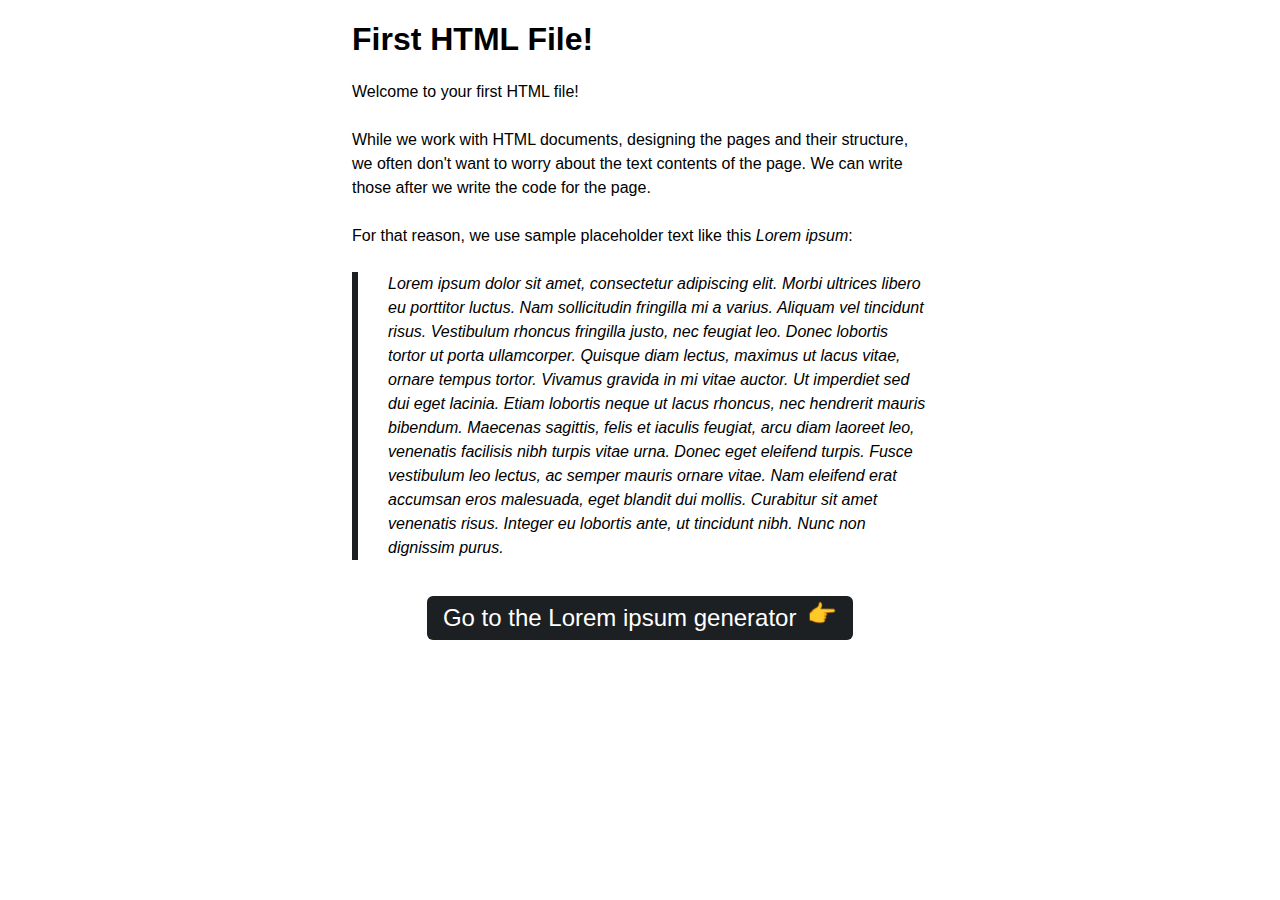
<file: index.html>
<!DOCTYPE html>
<!-- Tell the browser this is an HTML document -->
<!-- Start the HTML document -->
<html lang="en">
  <!-- Page-level data that the user doesn't see directly -->
  <head>
    <!-- The character set the code uses -->
    <meta charset="UTF-8" />
    <meta name="viewport" content="width=device-width, initial-scale=1.0" />
    <!-- Page title (shown in the browser window) -->
    <title>Example HTML File</title>
    <!-- Link the CSS file -->
    <link rel="stylesheet" href="style.css" />
  </head>

  <!-- What the user sees in the page -->
  <body>
    <!-- A top-level title -->
    <h1>First HTML File!</h1>
    <!-- A paragraph -->
    <p>Welcome to your first HTML file!</p>
    <p>
      While we work with HTML documents, designing the pages and their
      structure, we often don't want to worry about the text contents of the
      page. We can write those after we write the code for the page.
    </p>
    <p>
      For that reason, we use sample placeholder text like this
      <i lang="la">Lorem ipsum</i>:
      <!-- Idiomatic text element to describe 'Lorem ipsum' -->
    </p>
    <!-- Added lang="la" to add language information since it's different from the html element -->
    <blockquote lang="la">
      Lorem ipsum dolor sit amet, consectetur adipiscing elit. Morbi ultrices
      libero eu porttitor luctus. Nam sollicitudin fringilla mi a varius.
      Aliquam vel tincidunt risus. Vestibulum rhoncus fringilla justo, nec
      feugiat leo. Donec lobortis tortor ut porta ullamcorper. Quisque diam
      lectus, maximus ut lacus vitae, ornare tempus tortor. Vivamus gravida in
      mi vitae auctor. Ut imperdiet sed dui eget lacinia. Etiam lobortis neque
      ut lacus rhoncus, nec hendrerit mauris bibendum. Maecenas sagittis, felis
      et iaculis feugiat, arcu diam laoreet leo, venenatis facilisis nibh turpis
      vitae urna. Donec eget eleifend turpis. Fusce vestibulum leo lectus, ac
      semper mauris ornare vitae. Nam eleifend erat accumsan eros malesuada,
      eget blandit dui mollis. Curabitur sit amet venenatis risus. Integer eu
      lobortis ante, ut tincidunt nibh. Nunc non dignissim purus.
    </blockquote>
    <!-- A link that takes us to a different page (href = hypertext reference) -->
    <a href="https://lipsum.com">
      <!-- Below, using a span to be able to style the finger differently from the rest of the text -->
      Go to the Lorem ipsum generator <span class="finger">👉</span>
    </a>
  </body>
</html>
</file>
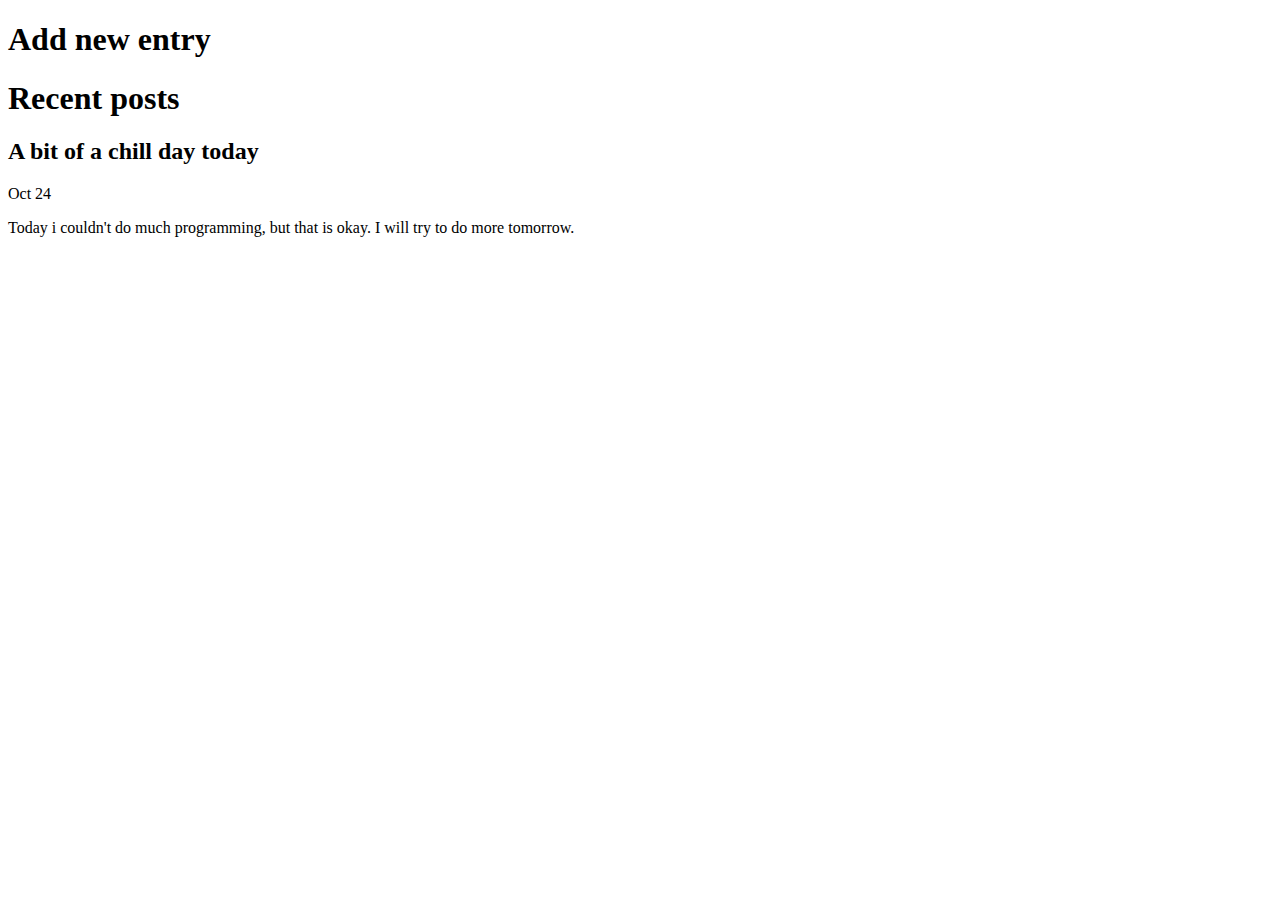
<file: index10.html>
<!DOCTYPE html>
<html lang="en">
<head>
    <meta charset="UTF-8">
    <meta name="viewport" content="width=device-width, initial-scale=1.0">
    <title>Microblog</title>
</head>
<body>
    <header></header>
    <main></main>
    
    <section>
        <h1>Add new entry</h1>
    </section>
    <section>
        <h1>Recent posts</h1>
        <article>
            <div>
                <h2>A bit of a chill day today</h2>
                <time datetime="24-10-2019">Oct 24 </time>
            </div>
            <p>
                Today i couldn't do much programming, but that is okay. I will try to do more tomorrow.
            </p>
        </article>
    </section>

    <footer></footer>

</body>
</html>
</file>
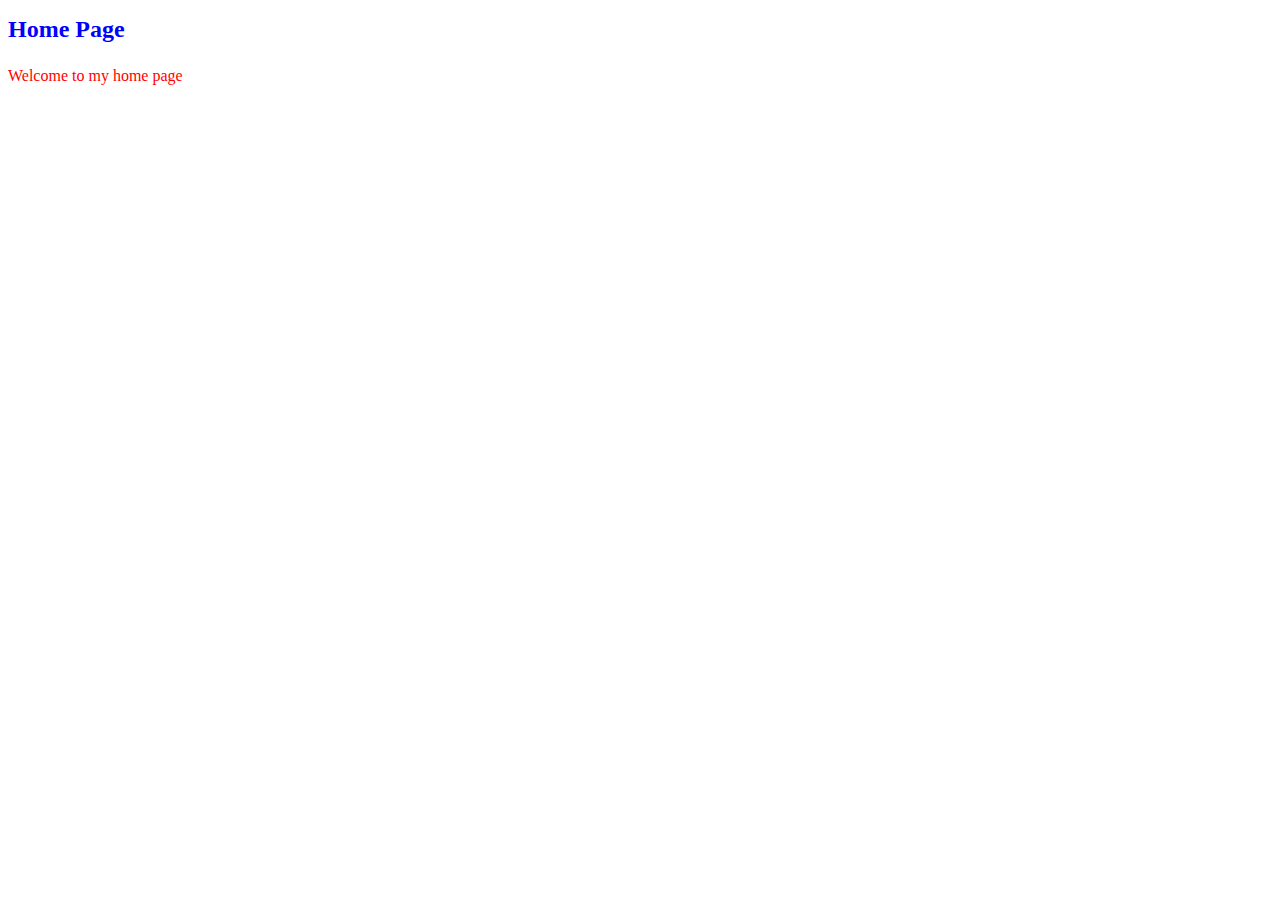
<file: index2.html>
<!DOCTYPE html>
<html lang="en">
<head>
    <meta charset="UTF-8">
    <meta name="viewport" content="width=device-width, initial-scale=1.0">
    <title>Home </title>
    <link rel="stylesheet" href="main.css" />
</head>
<body>
    <h1 class="Awesome page" id=""PageTitle">Home Page</h1>
<p class="text"> Welcome to my home page</p>   
</body>
</html>
</file>
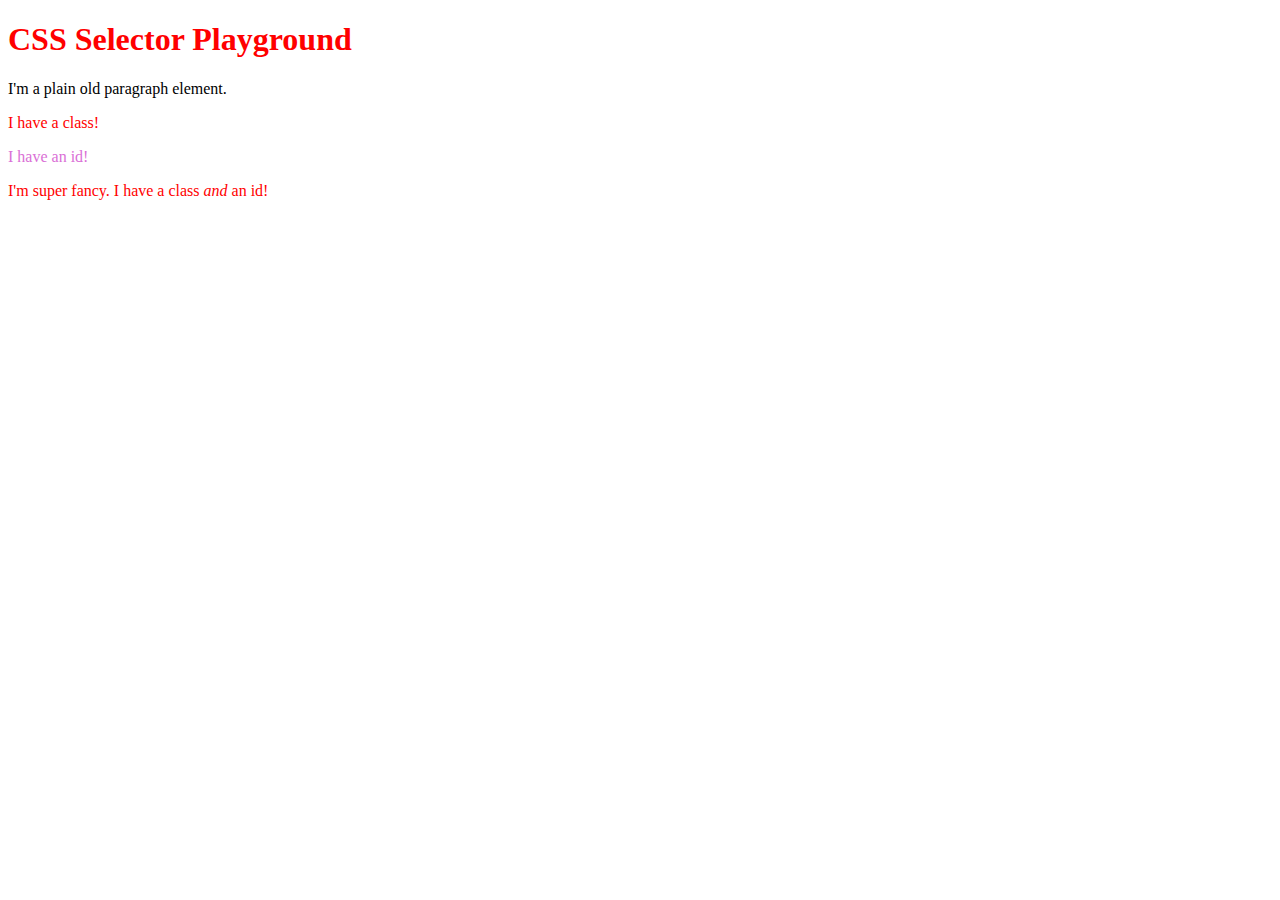
<file: index3.html>
<!DOCTYPE html>

<html lang="en">

<head>
    <meta charset="UTF-8">
    <meta name="viewport" content="width=device-width, initial-scale=1.0">
    <title>CSS Selectors</title>
    <link rel="stylesheet" href="main2.css">
</head>

<body>
    <h1>CSS Selector Playground</h1>
    
    <p>I'm a plain old paragraph element.</p>
    <p class="red">I have a class!</p>
    <p id="orange">I have an id!</p>
    <p class="red" id="purple">
        I'm super fancy. I have a class <em>and</em> an id!
    </p>
</body>

</html>
</file>
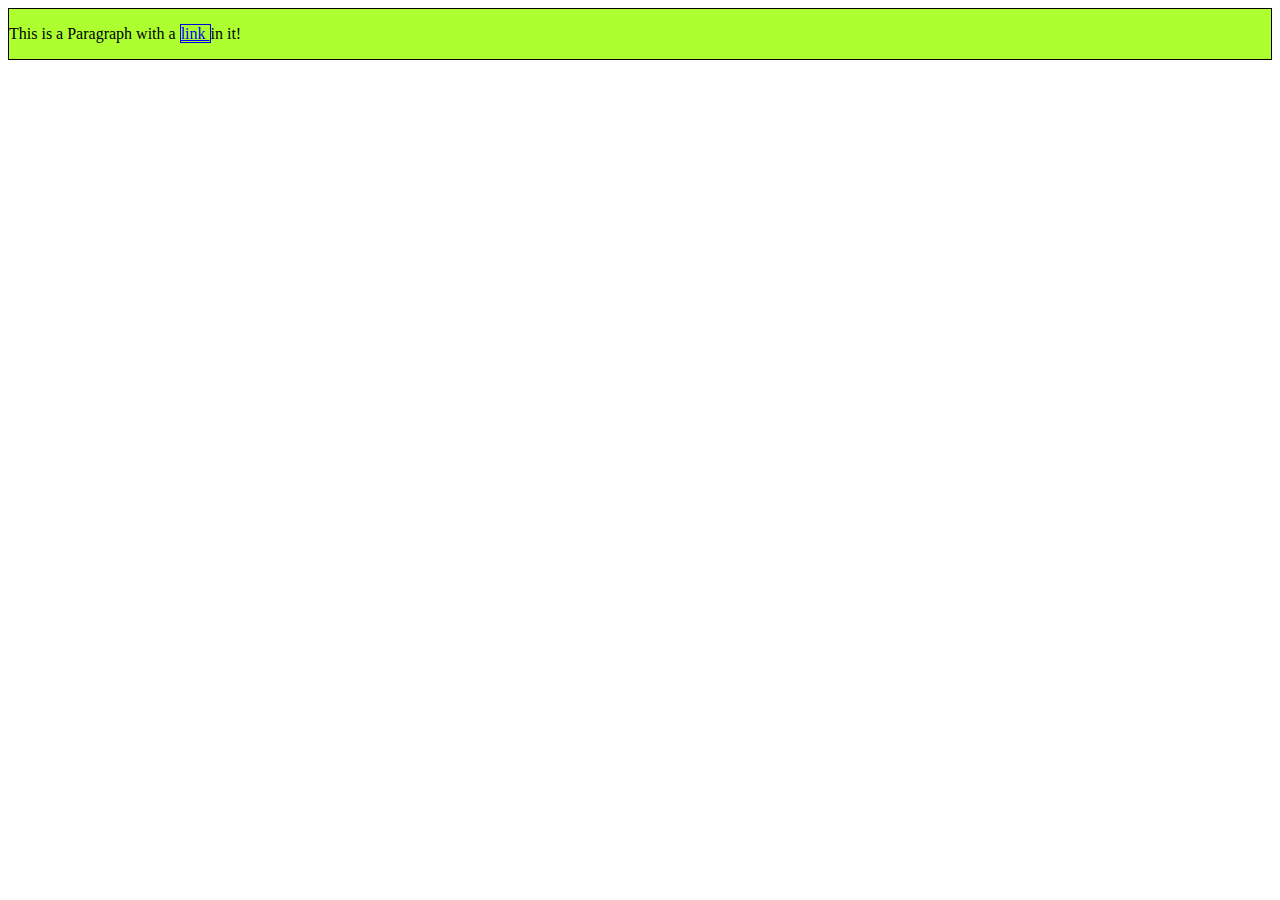
<file: index4.html>
<!DOCTYPE html>
<html lang="en">
<head>
    <meta charset="UTF-8">
    <meta name="viewport" content="width=device-width, initial-scale=1.0">
    <title>CSS Colours</title>
    <link rel="stylesheet" href="main4.css">
</head>
<body>
    <main>
<p> This is a Paragraph with a <a href='https://www.teclado.com'>link </a> in it!
</p>    
</main>
</body>
</html>
</file>
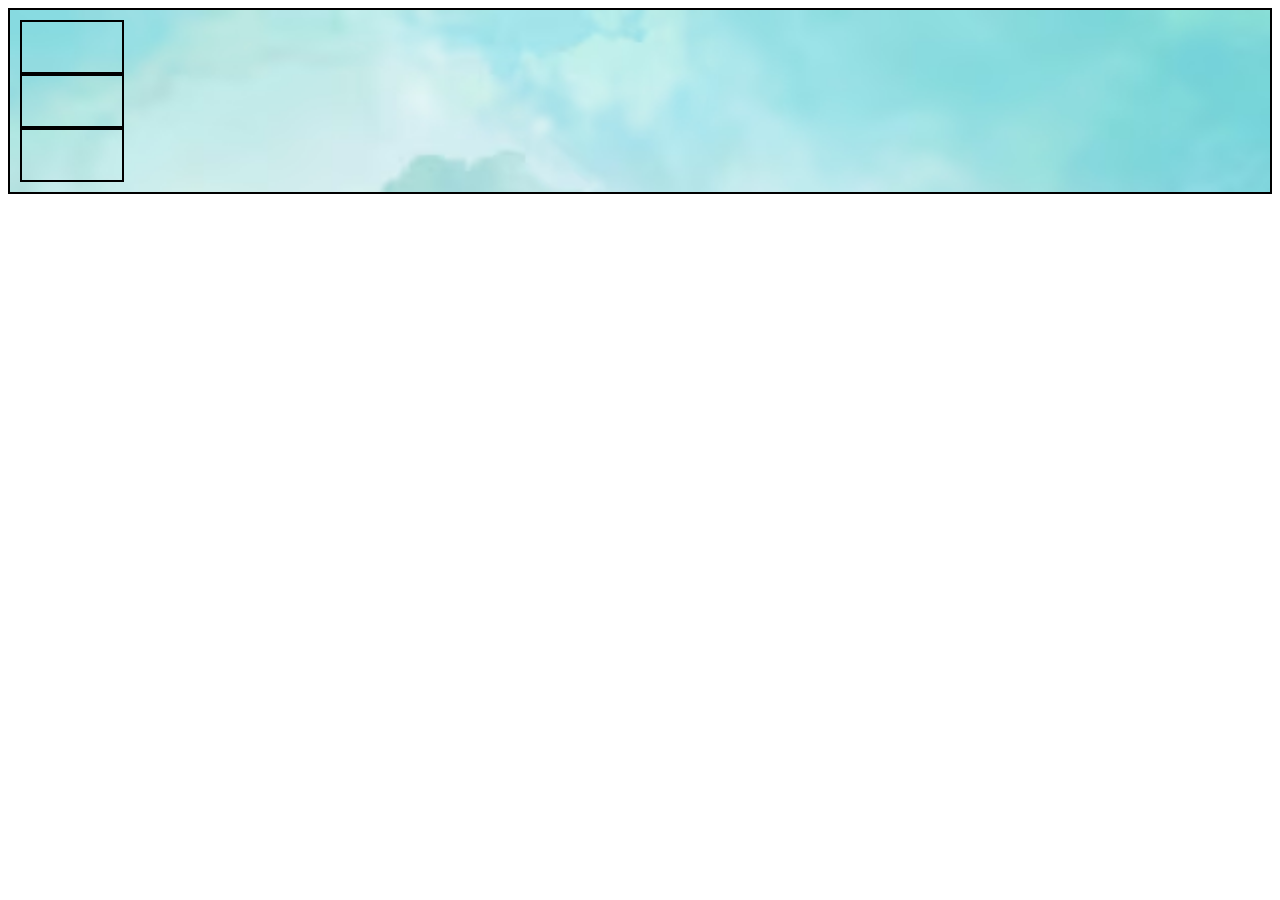
<file: index5.html>
<!DOCTYPE html>
<html lang="en">
  <head>
    <meta charset="UTF-8" />
    <meta name="viewport" content="width=device-width, initial-scale=1.0" />
    <title>Non-inherited properties</title>
    <link rel="stylesheet" href="styles5.css" />
  </head>
  <body>
    <div class="outer">
      <div class="inner"></div>
      <div class="inner"></div>
      <div class="inner"></div>
    </div>
  </body>
</html>
</file>
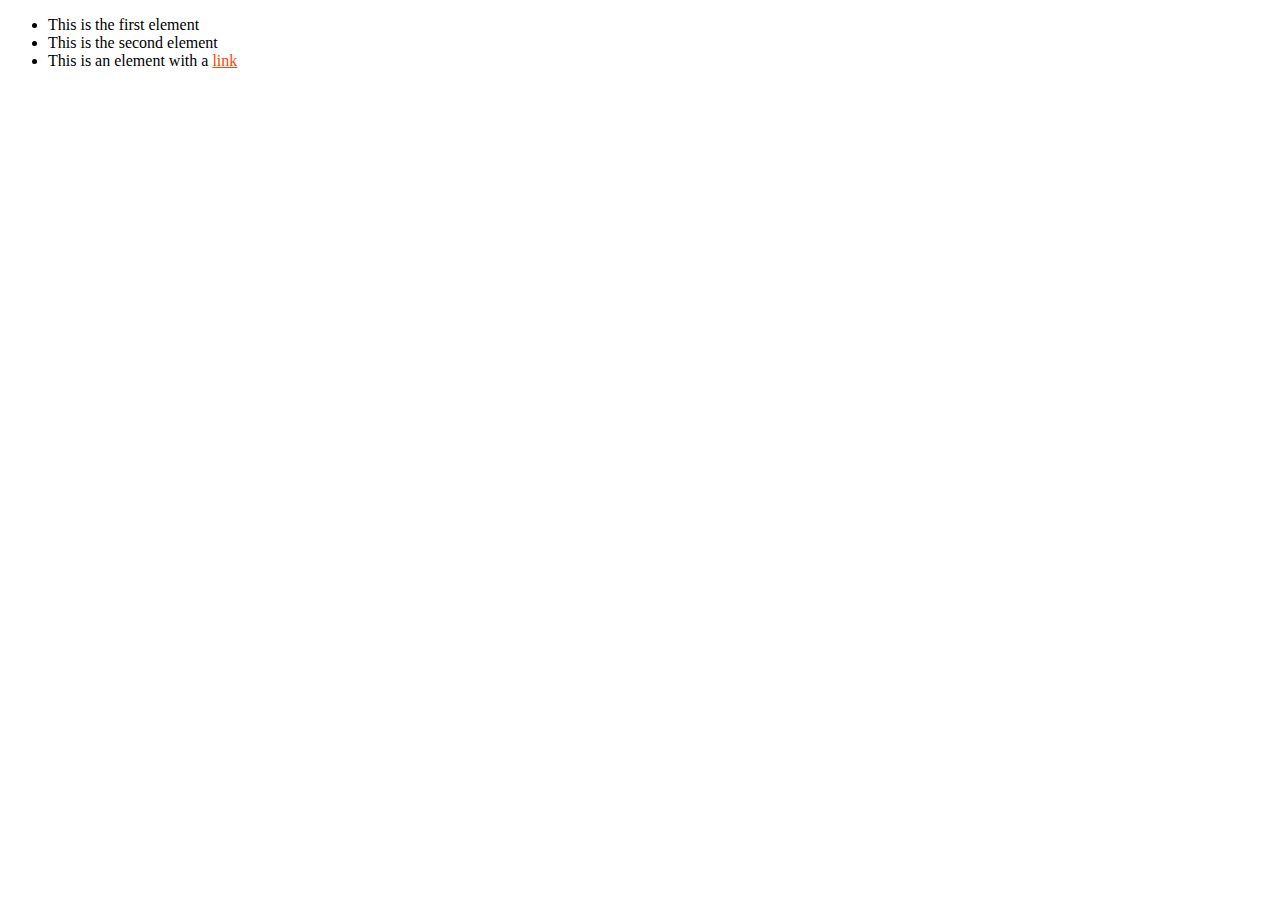
<file: index6.html>
<!DOCTYPE html>
<html lang="en">
<head>
    <meta charset="UTF-8">
    <meta name="viewport" content="width=device-width, initial-scale=1.0">
    <title>Descendent Selector</title>
    <link rel="stylesheet" href="style6.css" />

</head>
<body>
    <ul>
        <li>This is the first element </li>
        <li>This is the second element </li>
        <li>This is an element with a <a href="https://teclado.com">link </a> </li>
    </ul>
</body>
</html>
</file>
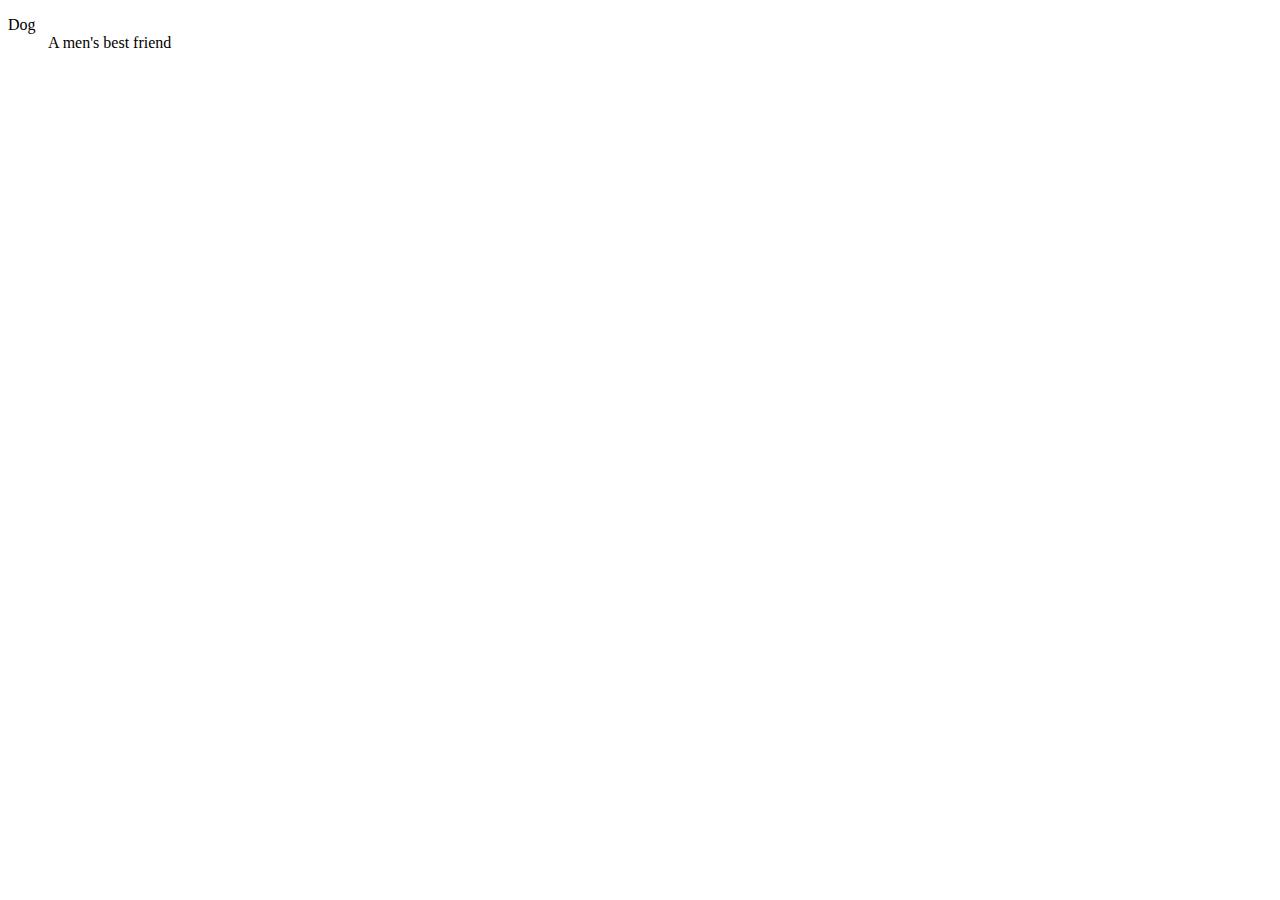
<file: index7.html>
<!DOCTYPE html>
<html lang="en">
<head>
    <meta charset="UTF-8">
    <meta name="viewport" content="width=device-width, initial-scale=1.0">
    <title>Descendent selector</title>
    <link rel="stylesheet" href="style7.css" />
</head>
<body>
    
    <dl>
        <div>
        <dt>Dog</dt>
        <dd>A men's best friend</dd>
    </div>
    </dl>

</body>
</html>
</file>
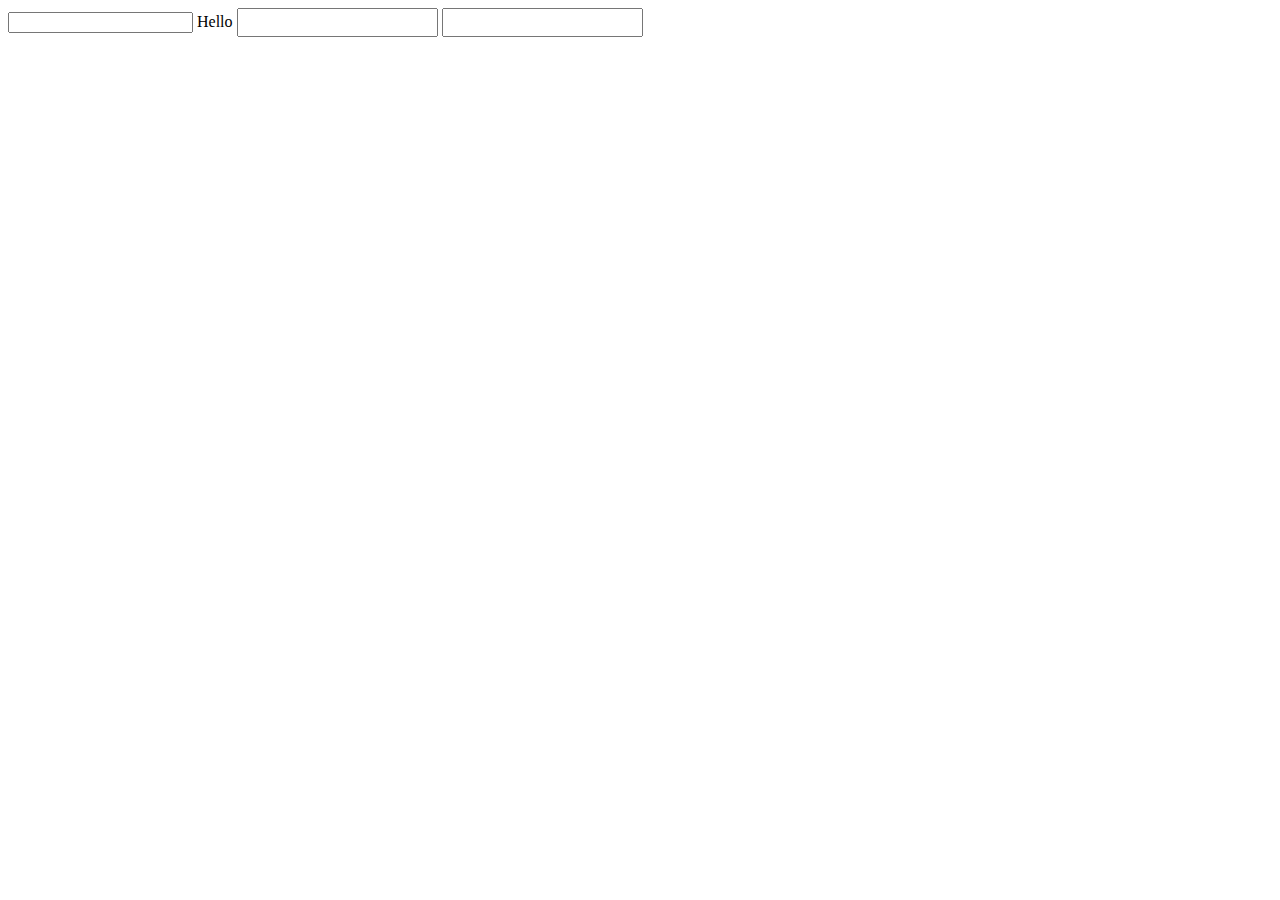
<file: index8.html>
<!DOCTYPE html>
<html lang="en">
<head>
    <meta charset="UTF-8">
    <meta name="viewport" content="width=device-width, initial-scale=1.0">
    <title>Descendent Selector</title>
    <link rel="stylesheet" href="style8.css" />

</head>
<body>
    <form>
        <input />
        <label>Hello</label>
        <input />
        <input />
    </form>
</body>
</html>
</file>
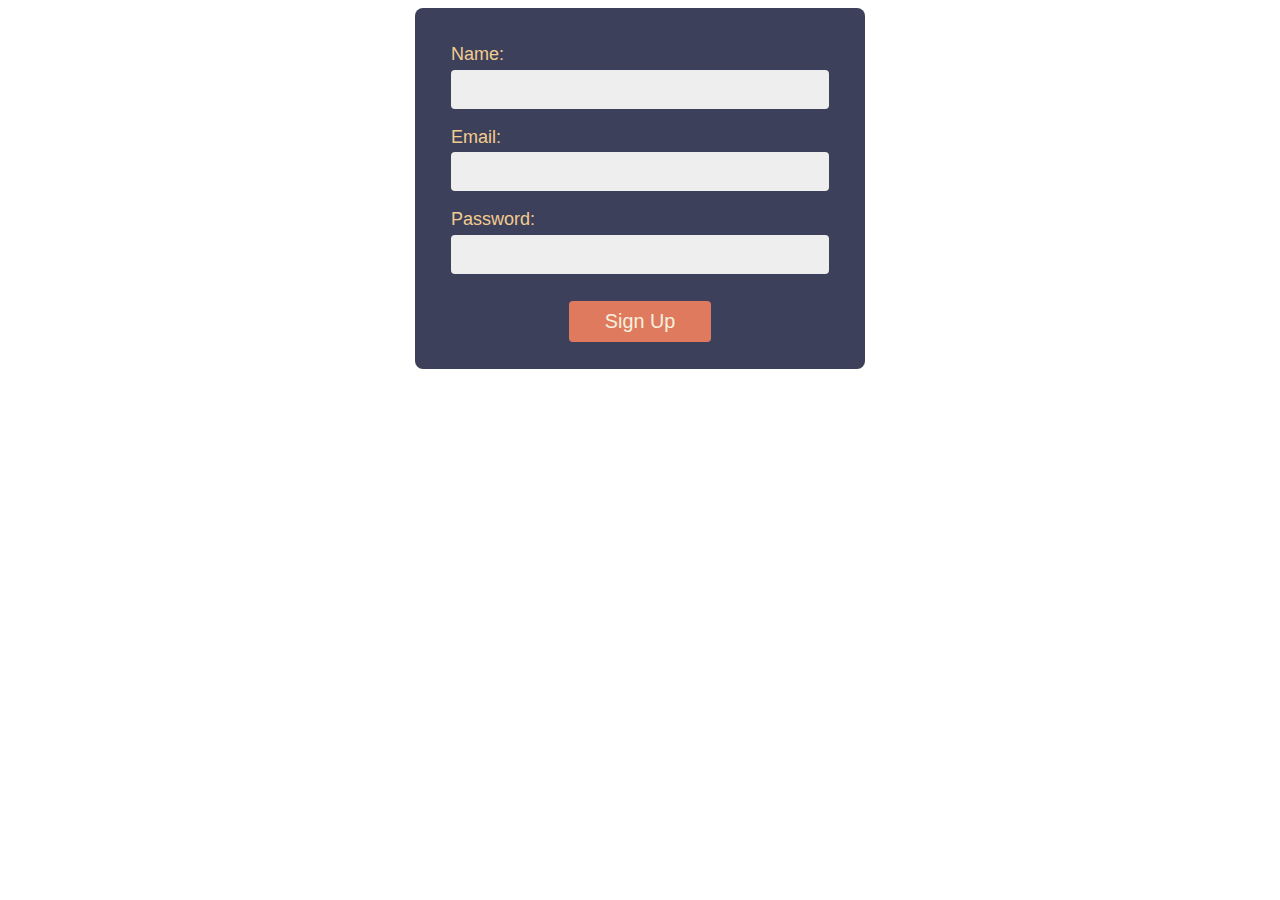
<file: index9.html>
<!DOCTYPE html>
<html lang="en">

<head>
    <meta charset="UTF-8">
    <meta name="viewport" content="width=device-width, initial-scale=1.0">
    <title>BEM Example</title>
    <link rel="stylesheet" href="style9.css">
</head>

<body>
    <form class="form" method="POST">
        <p class="form__group">
            <label class="form__label" for="name">Name:</label>
            <input class="input" type="text" name="name" id="name">
        </p>
        <p class="form__group">
            <label class="form__label" for="email">Email:</label>
            <input class="input" type="email" name="email" id="email">
        </p>
        <p class="form__group">
            <label class="form__label" for="password">Password:</label>
            <input class="input" type="password" name="password" id="password">
        </p>

        <button class="button" type="submit">Sign Up</button>
    </form>
</body>

</html>
</file>
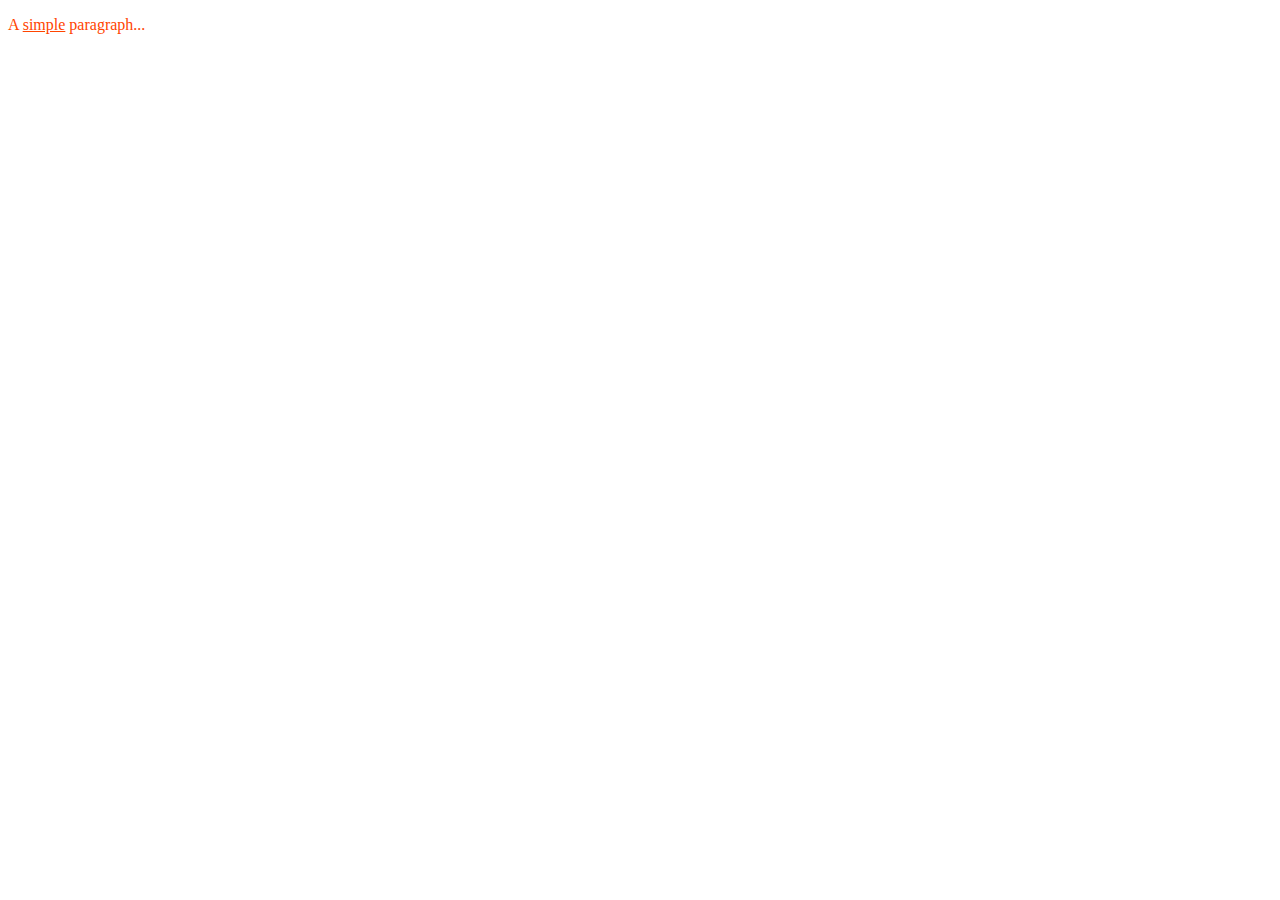
<file: Inheritance.html>
<!DOCTYPE html>
<html lang="en">
<head>
    <meta charset="UTF-8">
    <meta name="viewport" content="width=device-width, initial-scale=1.0">
    <title>Inheritance Demonstration</title>
    <link rel="stylesheet" href="Inheritance.css">
</head>
<body>
    <div class="container">
        <p>A <a href="https.udemy.com"> simple</a> paragraph...</p>
    </div>
</body>
</html>
</file>
<file: style.css>
/* Target the `body` element of the HTML page */
body {
    font-family: -apple-system, BlinkMacSystemFont, "Segoe UI", Roboto, Oxygen,
      Ubuntu, Cantarell, "Open Sans", "Helvetica Neue", sans-serif;
    font-size: 16px;
    max-width: 576px;
    /*
     * Set no margins top and bottom, and equal margins left and right.
     * The left and right margins will be as big as possible,
     * which keeps the `body` centered on the page.
     */
    margin: 0 auto;
  }
  
  /* Here we're targeting all `p` and `blockquote` elements */
  p,
  blockquote {
    line-height: 24px;
    margin-bottom: 24px;
  }
  
  blockquote {
    /*
     * This short-hand for margin sets all 4 sides at once.
     * It starts at the top and goes clockwise:
     * top: 0, right: 0, bottom: 36px, left: 0
     */
    margin: 0 0 36px 0;
    padding-left: 30px;
    border-left: 6px solid #1c2023;
    font-style: italic;
  }
  
  a {
    /*
     * block elements by default occupy 100% of the width of their container.
     * This also enables margin top and bottom.
     */
    display: block;
    /* width: fit-content makes the block element take up only as much width as needed by its content. */
    width: fit-content;
    margin: 0 auto;
    font-size: 24px;
    padding: 8px 16px;
    background-color: #1c2023;
    color: white;
    text-decoration: none;
    border-radius: 6px;
  }
  
  /* Here we're targeting any `a` element, but only while the user is hovering over it with their mouse */
  a:hover {
    /*
     * Adds a shadow under the element.
     * The properties shown here are
     *  - horizontal separation (x distance): 0
     *  - vertical separation (y distance): 5px
     *  - blur amount: 15px
     *  - shadow color: black, at 25% opacity
     */
    box-shadow: 0 5px 15px rgba(0, 0, 0, 0.25);
  }
  
  .finger {
    /* This alters the default position of the icon, by separating it from the bottom and left slightly.
     * We'll learn more about this later in the course!
     */
    position: relative;
    bottom: 0.25rem;
    margin-left: 0.25rem;
  }
</file>
<file: main.css>
h1 {
    color: blue;
    margin-bottom: 24px;
    font-size: 24px;
}
p {
    color: red;

}
</file>
<file: main2.css>
h1, .red {
    color:red;
}
.blue {
    color:rgb(255, 255, 255);
}
#orange {
    color:orchid
}
</file>
<file: main4.css>
main, a {
    background-color: greenyellow;
    color:#ff0000
    text-decoration-color: hlsa(300, 100%, 25%,50%) ;
    border: 1px solid currentColor;
    
}
</file>
<file: styles5.css>
.inner {
    width: 100px;
    height: 50px;
    border: inherit;
}

.outer {
    background: url('background_watercolors.avif');
    background-size: cover;
    padding: 10px;
    border: 2px solid black;
}
</file>
<file: style6.css>
ul li a {
    color: orangered;
}
</file>
<file: style7.css>
dl > dt {
    font-weight: 700;
}
</file>
<file: style8.css>
label ~ input {
padding: 5px 10px;

}
</file>
<file: style9.css>
*,
*::before,
*::after {
    box-sizing: inherit;
}

html {
    font-size: 18px;
}


body {
    box-sizing: border-box;
    font-family: sans-serif;
}

.form {
    width: 25rem;
    padding: 1rem 2rem;
    color: #f2cc8f;
    margin: 0 auto;
    background: #3d405b;
    border-radius: 8px;
}

.form__group {
    display: flex;
    flex-direction: column;   
}

.form__label {
    margin-bottom: 0.25rem;
    font-weight: 500;

}

.input {
    font-size: inherit;
    padding: 0.5rem 0.75rem;
    background: #eee;
    border: none;
    border-radius: 4px;
}

.button {
    display: block;
    margin: 1.5rem auto 0.5rem auto;
    color: #f4f1de;
    padding: 0.5rem 2rem;
    background: #e07a5f;
    border: none;
    border-radius: 4px;
    font-size: 1.1rem;
    cursor: pointer;
}
.button:hover {
    background: #ec8164;
}
</file>
<file: Inheritance.css>
p {
    color: orangered;
}

a {
    color: inherit;
}
</file>
